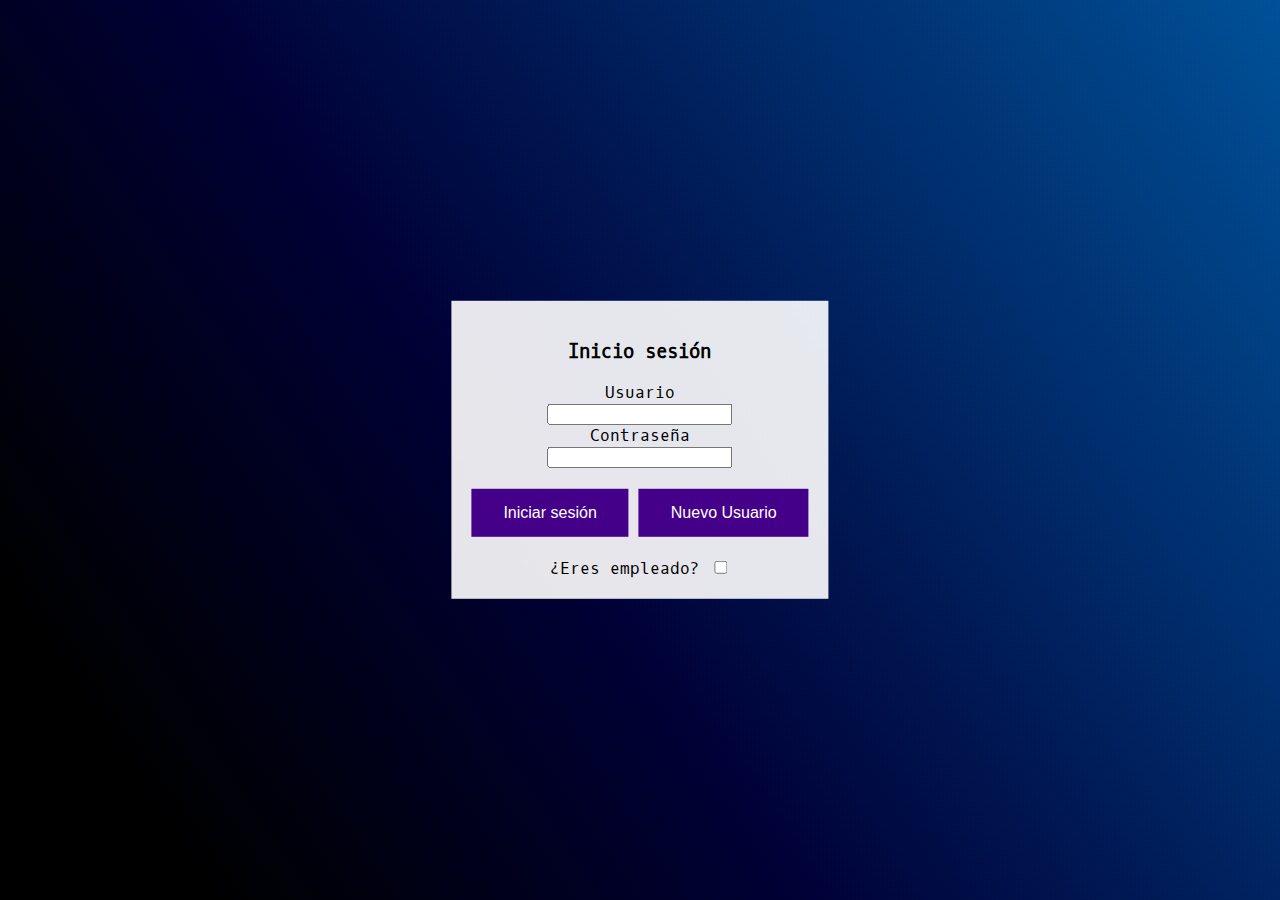
<file: index.html>
<!DOCTYPE html>
<html lang="en">
<head>
    <meta charset="UTF-8">
    <meta http-equiv="X-UA-Compatible" content="IE=edge">
    <meta name="viewport" content="width=device-width, initial-scale=1.0">
    <link rel="stylesheet" type="text/css" href="style1.css">
    <link rel="preconnect" href="https://fonts.googleapis.com">
<link rel="preconnect" href="https://fonts.gstatic.com" crossorigin>
<link href="https://fonts.googleapis.com/css2?family=Oxygen+Mono&display=swap" rel="stylesheet"> 
    <title>Document</title>
</head>
<body>
    <div class="form-ini">

    <form action="validacion.php" method= "POST">
        <h3>Inicio sesión</h3>
        <label>Usuario</label><br>
        <input type="text" name="user"><br>
        <label>Contraseña</label><br>
        <input type="password" name="pass"><br><br>
        <input class="btn-ini" type="submit" value="Iniciar sesión">
        <button class="btn-ini">
        <a href="registro_cliente.html">Nuevo Usuario</a>
        </button>
        <br><br>
        <label>¿Eres empleado?</label>
        <input type="checkbox" name="empleado"><br>
        
    </form>
    </div>
</body>
</html>
</file>
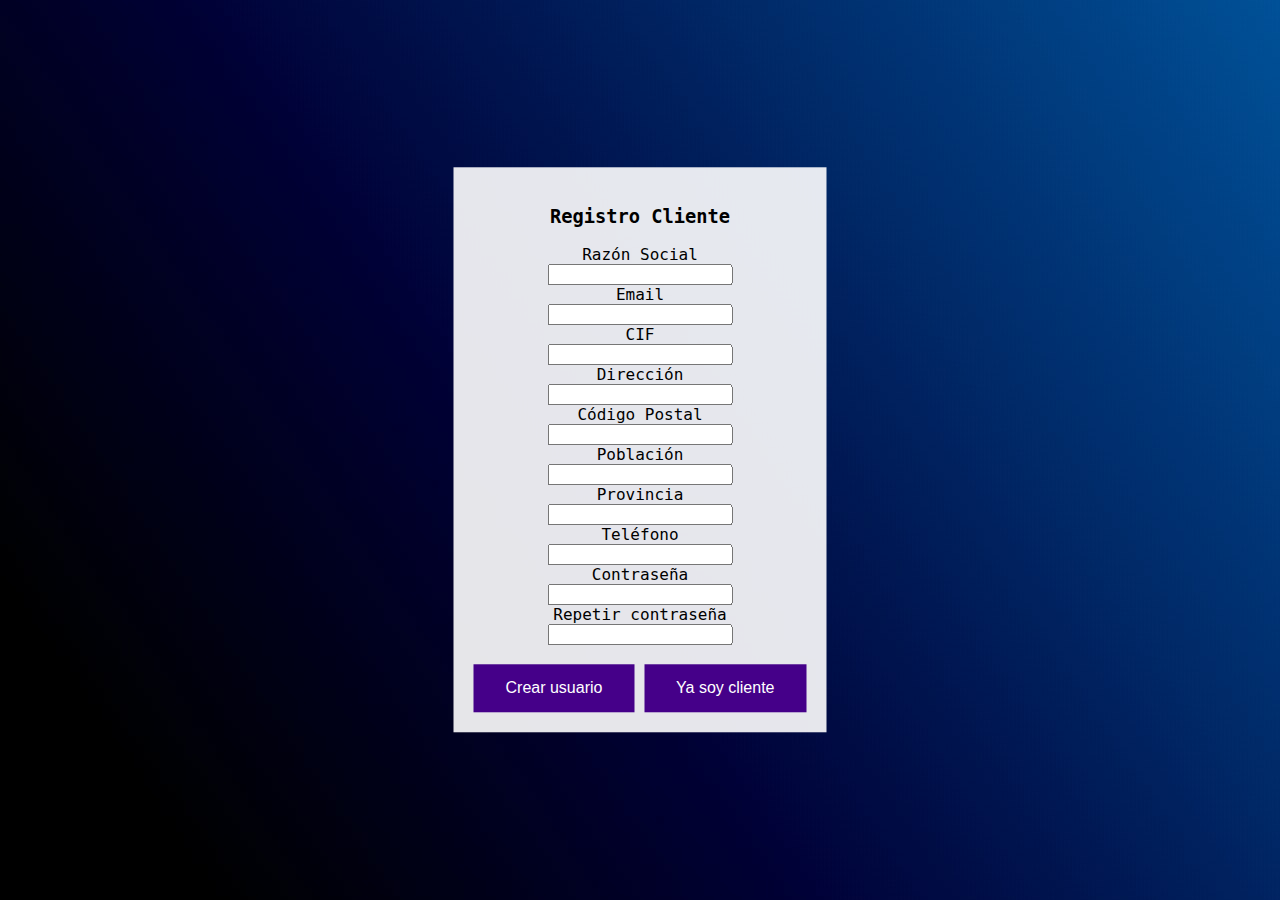
<file: registro_cliente.html>
<!DOCTYPE html>
<html lang="en">
<head>
    <meta charset="UTF-8">
    <meta http-equiv="X-UA-Compatible" content="IE=edge">
    <meta name="viewport" content="width=device-width, initial-scale=1.0">
    <link rel="stylesheet" type="text/css" href="style1.css">
    <title>Document</title>
</head>
<body>

    <div class="form-ini">


        <form action="registroCliente.php" method="POST">
            <h3>Registro Cliente</h3>
            <label>Razón Social</label><br>
            <input type="text" name="razon" required><br>
            <label>Email</label><br>
            <input type="text" name="email" required><br>
            <label>CIF</label><br>
            <input type="text" name="cif" required><br>
            <label>Dirección</label><br>
            <input type="text" name="direccion" required><br>
            <label>Código Postal</label><br>
            <input type="text" name="codigo_postal" required><br>
            <label>Población</label><br>
            <input type="text"name="poblacion" required><br>
            <label>Provincia</label><br>
            <input type="text" name="provincia" required><br>
            <label>Teléfono</label><br>
            <input type="text" name="telefono" required><br>
            <label>Contraseña</label><br>
            <input type="password" name="contrasena" required><br>
            <label>Repetir contraseña</label><br>
            <input type="password" name="contrasena1" required><br><br>
            <input class="btn-ini" type="submit" value="Crear usuario">
            <input type="hidden" name="action" value="registroCliente">
            <button class="btn-ini">
            <a href="index.html">Ya soy cliente</a>
            </button>
        </form>
    </div>
</body>
</html>
</file>
<file: style1.css>
body{
	background-image: url("img/gradienta-ini.jpg");
}


h3{
	font-family: 'Oxygen Mono', monospace;
	text-align: center;
}

h4{
	font-family: 'Oxygen Mono', monospace;
	color:white;
	font-size: 1.2em;
}

.form-ini{
	position: absolute;
	top:50%;
	left:50%;
	transform: translate(-50%,-50%);
	background-color: rgba(255,255,255,0.9);
	
}

form{
	border: solid 1px;
	padding: 20px;
	font-family: 'Oxygen Mono', monospace;
	text-align: center;
	border:none;
}

.btn-ini {
    /* background-color: #8a2b7f; */
	background-color: #450089;
    border: none;
    color: white;
    padding: 15px 32px;
    text-align: center;
    text-decoration: none;
    display: inline-block;
    font-size: 16px;
}

a{
	text-decoration: none;
	color: white;
}

input[type=submit] {
	cursor:pointer;
}

.btn-dlt{
	background-color: rgb(220, 20, 60);
    border: 2px rgb(0, 0, 0) solid;
    color: white;
    padding: 15px 32px;
    text-align: center;
    text-decoration: none;
    display: inline-block;
    cursor:pointer;
}


/* para moviles */
@media (max-width:400px){
	.formulario{
		width: 90%;
	}
}
</file>
